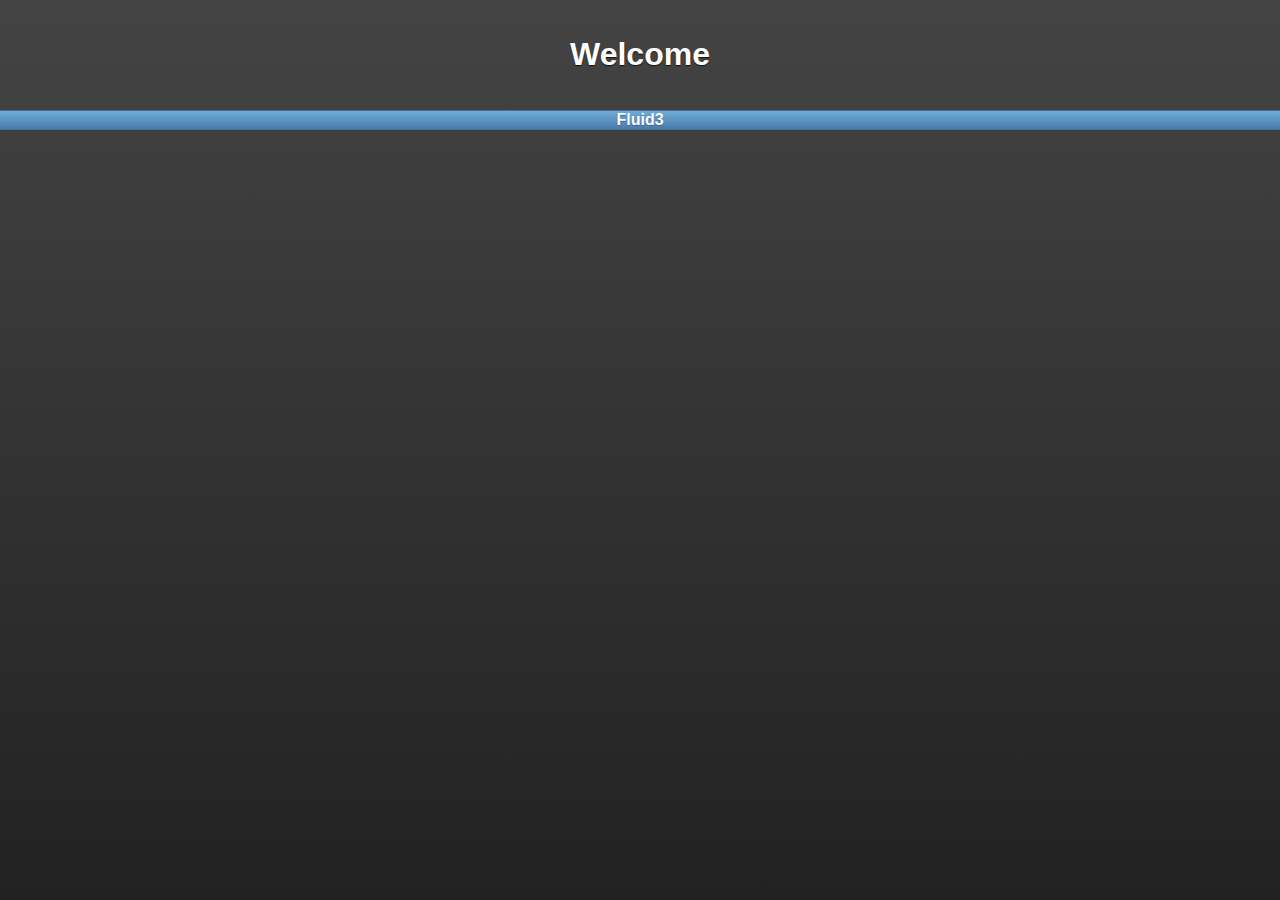
<file: Welcome.html>
<!DOCTYPE html>

<html>

<head>

<meta charset="utf-8">
    <meta name="viewport" content="width=device-width, initial-scale=1">

    <meta name="apple-mobile-web-app-capable" content="yes" />
    <title>Login Page </title>

   <link rel="apple-touch-icon" href="Icon.png" />

    <link  href="cssjs/jquery.mobile-1.1.0.min.css" rel="stylesheet" type="text/css" />
    <script src="cssjs/jquery-1.7.1.min.js"></script>
    <script src="cssjs/jquery.mobile-1.1.0.min.js"></script>


 <script type="text/javascript" charset="utf-8" src="scripts/main.js"></script>


</head>


<body>

    <div data-role="page" id="page" class = "mainPage" data-theme="a">
        <div data-role="content">
            <center><h1>Welcome</h1></center>

        </div>
        <div data-role="footer" data-theme="b">
            <center>Fluid3</center>
        </div>
    </div>
</body>
</html>
</file>
